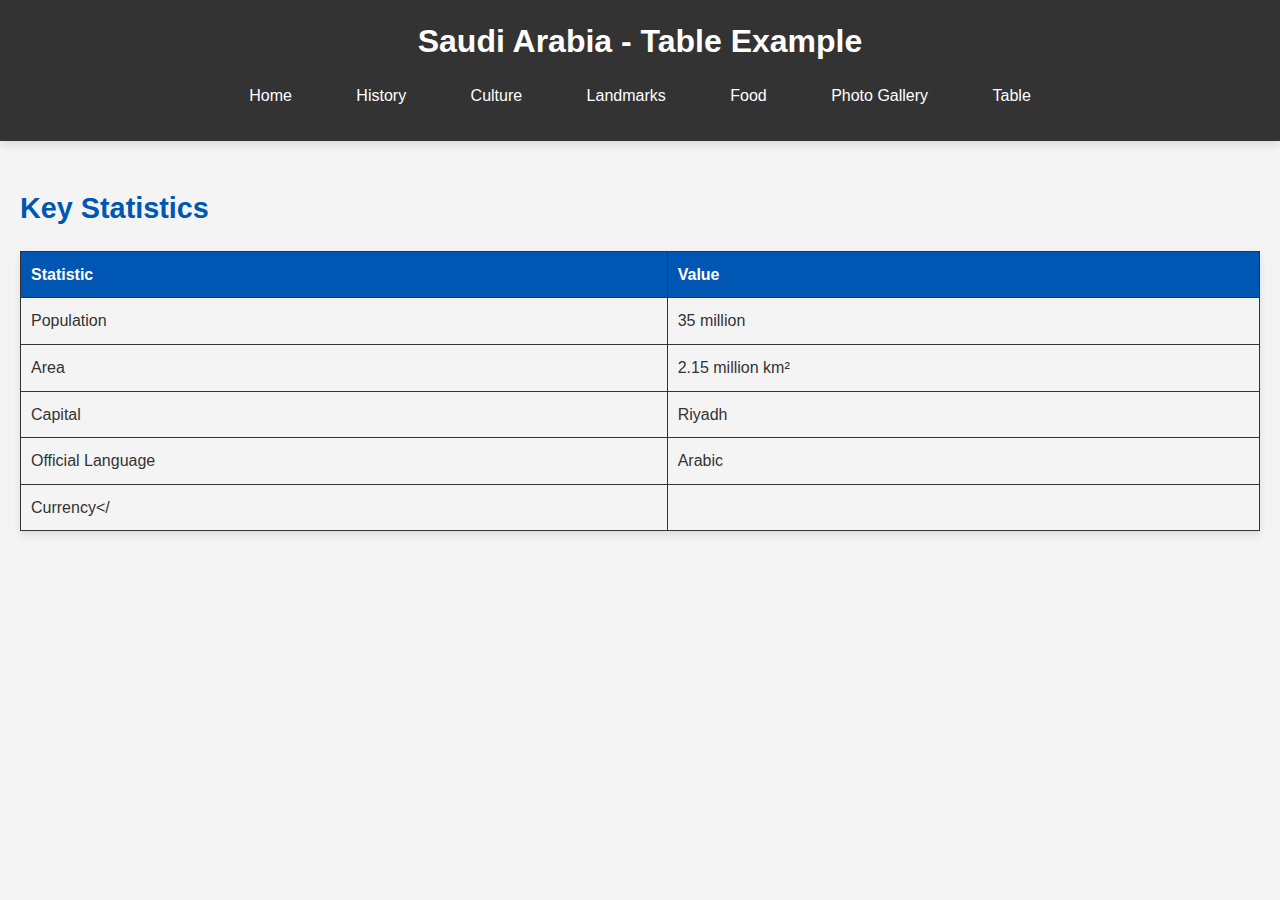
<file: table.html>
<!DOCTYPE html>
<html lang="en">
<head>
    <meta charset="UTF-8">
    <meta name="viewport" content="width=device-width, initial-scale=1.0">
    <title>Saudi Arabia - Table Example</title>
    <link rel="stylesheet" href="styles.css">
</head>
<body>
    <header>
        <h1>Saudi Arabia - Table Example</h1>
        <nav>
            <ul>
                <li><a href="index.html">Home</a></li>
                <li><a href="history.html">History</a></li>
                <li><a href="culture.html">Culture</a></li>
                <li><a href="landmarks.html">Landmarks</a></li>
                <li><a href="food.html">Food</a></li>
                <li><a href="gallery.html">Photo Gallery</a></li>
                <li><a href="table.html">Table</a></li>
            </ul>
        </nav>
    </header>
    <main>
        <section>
            <h2>Key Statistics</h2>
            <table>
                <thead>
                    <tr>
                        <th>Statistic</th>
                        <th>Value</th>
                    </tr>
                </thead>
                <tbody>
                    <tr>
                        <td>Population</td>
                        <td>35 million</td>
                    </tr>
                    <tr>
                        <td>Area</td>
                        <td>2.15 million km²</td>
                    </tr>
                    <tr>
                        <td>Capital</td>
                        <td>Riyadh</td>
                    </tr>
                    <tr>
                        <td>Official Language</td>
                        <td>Arabic</td>
                    </tr>
                    <tr>
                        <td>Currency</
</file>
<file: styles.css>
body {
    font-family: 'Segoe UI', Tahoma, Geneva, Verdana, sans-serif;
    line-height: 1.6;
    margin: 0;
    padding: 0;
    background-color: #f4f4f4;
    color: #333;
}

header {
    background-color: #333;
    color: #fff;
    padding: 1rem 0;
    text-align: center;
    box-shadow: 0 4px 8px rgba(0, 0, 0, 0.1);
}

header h1 {
    margin: 0;
}

nav ul {
    list-style: none;
    padding: 0;
    text-align: center;
}

nav ul li {
    display: inline;
    margin: 0 15px;
}

nav ul li a {
    color: #fff;
    text-decoration: none;
    padding: 8px 15px;
    border-radius: 5px;
    transition: background-color 0.3s, color 0.3s, transform 0.3s;
}

nav ul li a:hover {
    background-color: #fff;
    color: #333;
    text-decoration: none;
    transform: scale(1.1);
}

main {
    padding: 20px;
}

main h2 {
    font-size: 1.8em;
    margin-bottom: 10px;
    color: #0056b3;
}

main p {
    font-size: 1.2em;
}

main img {
    max-width: 100%;
    height: auto;
    display: block;
    margin: 20px 0;
    border-radius: 10px;
    box-shadow: 0 4px 8px rgba(0, 0, 0, 0.1);
    transition: transform 0.3s;
}

main img:hover {
    transform: scale(1.05);
}

.gallery {
    display: flex;
    flex-wrap: wrap;
    gap: 10px;
}

.gallery img {
    width: calc(33.333% - 10px);
    height: auto;
}

footer {
    background-color: #333;
    color: #fff;
    text-align: center;
    padding: 10px 0;
    position: fixed;
    width: 100%;
    bottom: 0;
    box-shadow: 0 -4px 8px rgba(0, 0, 0, 0.1);
}

table {
    width: 100%;
    border-collapse: collapse;
    margin: 20px 0;
    box-shadow: 0 4px 8px rgba(0, 0, 0, 0.1);
}

table, th, td {
    border: 1px solid #333;
}

th, td {
    padding: 10px;
    text-align: left;
}

th {
    background-color: #0056b3;
    color: #fff;
    cursor: pointer;
}

th:hover {
    background-color: #003d7a;
}

td:hover {
    background-color: #f1f1f1;
}
</file>
